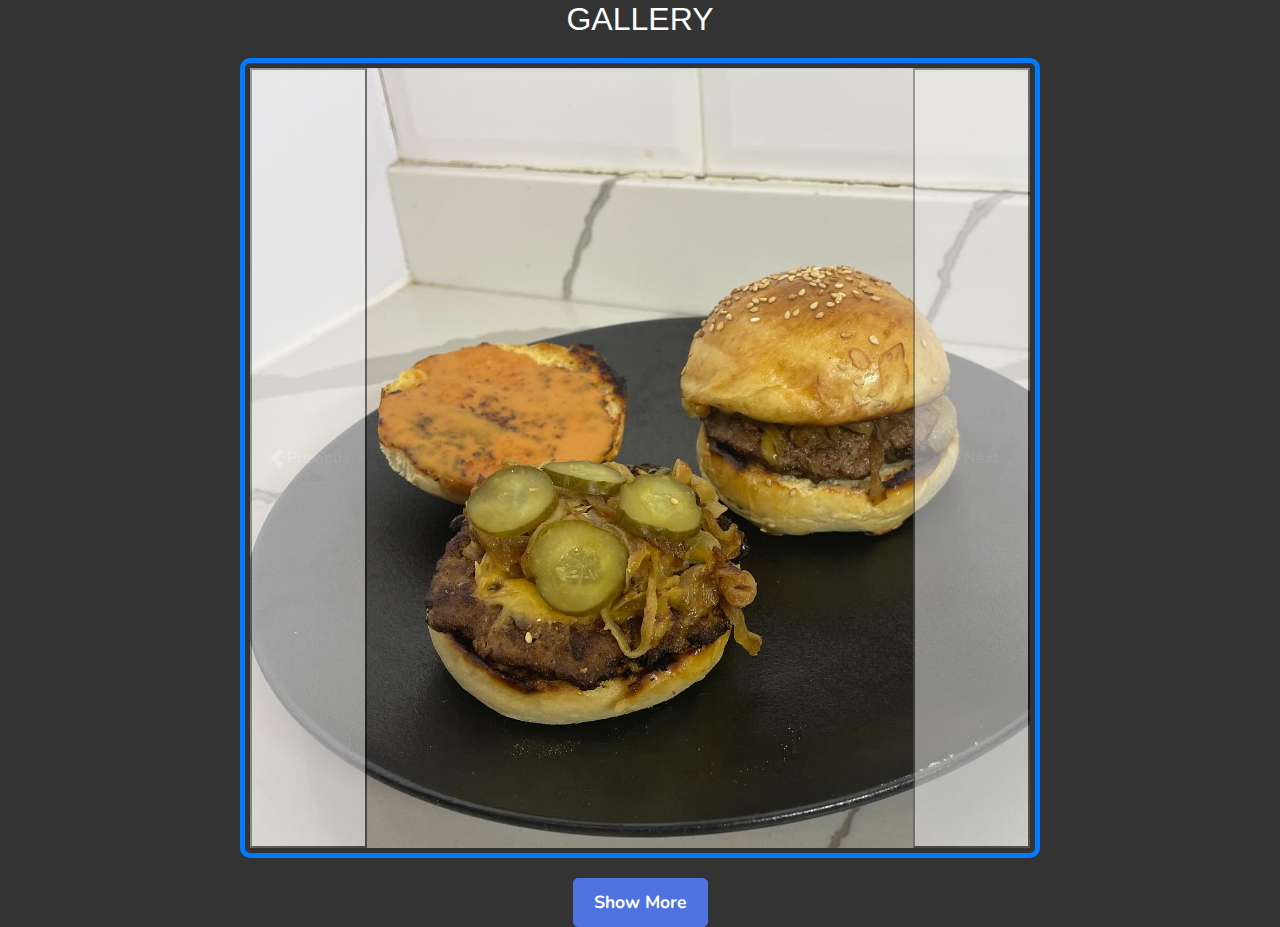
<file: Besuthu Beef/gallery.html>
<!DOCTYPE html>
<html lang="en">
<head>
    <meta charset="UTF-8">
    <meta name="viewport" content="width=device-width, initial-scale=1.0">
    <title>Gallery</title>
    <!-- Bootstrap CSS -->
    <link href="assets/bootstrap/css/bootstrap.min.css" rel="stylesheet">
    <style>
        body {
            background-color: #333; /* Dark shade of grey */
            color: #fff;
        }

        .gallery-header {
            text-align: center;
            color: #fff; /* White color for heading */
            font-family: 'Arial', sans-serif;
            font-size: 2em;
            margin-bottom: 20px;
        }

        .carousel-container {
            max-width: 800px;
            margin: 0 auto;
            border: 5px solid #007bff; /* Stylish border with good contrast */
            border-radius: 10px;
            padding: 5px;
        }

        .carousel-image {
            width: 100%;
            height: auto; /* Adjust height to maintain aspect ratio */
            object-fit: cover;
        }

        .gallery-container {
            display: flex;
            flex-wrap: wrap;
            justify-content: center;
            gap: 20px;
        }

        .gallery-item {
            position: relative;
            width: 100%;
            max-width: 300px; /* Responsive max-width */
            height: 200px; /* Responsive height */
            overflow: hidden;
            border-radius: 10px;
        }

        .gallery-item img {
            width: 100%;
            height: 100%;
            object-fit: cover;
            cursor: pointer;
            transition: transform 0.3s ease;
        }

        .gallery-item img:hover {
            transform: scale(1.05);
        }

        .show-more-btn {
            display: block;
            margin: 20px auto 0;
            border-radius: 5px;
            padding: 10px 20px;
            font-size: 1.1em;
            font-weight: bold;
            transition: background-color 0.3s, box-shadow 0.3s;
        }

        @keyframes throb {
            0% {
                transform: scale(1);
                box-shadow: 0 0 0 rgba(0, 123, 255, 0.5);
            }
            50% {
                transform: scale(1.1);
                box-shadow: 0 0 20px rgba(0, 123, 255, 0.5);
            }
            100% {
                transform: scale(1);
                box-shadow: 0 0 0 rgba(0, 123, 255, 0.5);
            }
        }

        .show-more-btn:hover {
            animation: throb 1s infinite;
            background-color: #0056b3;
            box-shadow: 0 0 15px rgba(0, 123, 255, 0.7);
        }

        .hidden {
            display: none;
        }

        /* Popup styling */
        .popup {
            display: none;
            position: fixed;
            top: 0;
            left: 0;
            width: 100%;
            height: 100%;
            background-color: rgba(0, 0, 0, 0.8);
            justify-content: center;
            align-items: center;
        }

        .popup img {
            max-width: 90%;
            max-height: 80%;
            border: 5px solid #fff;
            border-radius: 10px;
        }

        .popup.active {
            display: flex;
        }

        .popup-close {
            position: absolute;
            top: 20px;
            right: 20px;
            font-size: 2em;
            color: #fff;
            cursor: pointer;
        }
    </style>
</head>
<body>
    <section class="gallery">
        <h2 class="gallery-header">GALLERY</h2>
        <div class="carousel-container">
            <div id="carouselExample" class="carousel slide">
                <div class="carousel-inner">
                    <div class="carousel-item active">
                        <img src="assets/img/burger.jpeg" alt="Burger Image 1" class="carousel-image">
                    </div>
                    <div class="carousel-item">
                        <img src="assets/img/buns.jpeg" alt="Burger Image 2" class="carousel-image">
                    </div>
                    <div class="carousel-item">
                        <img src="assets/img/cow.jpeg" alt="Burger Image 3" class="carousel-image">
                    </div>
                </div>
                <button class="carousel-control-prev" type="button" data-bs-target="#carouselExample" data-bs-slide="prev">
                    <span class="carousel-control-prev-icon" aria-hidden="true"></span>
                    <span class="visually-hidden">Previous</span>
                </button>
                <button class="carousel-control-next" type="button" data-bs-target="#carouselExample" data-bs-slide="next">
                    <span class="carousel-control-next-icon" aria-hidden="true"></span>
                    <span class="visually-hidden">Next</span>
                </button>
            </div>
        </div>
        <button class="show-more-btn btn btn-primary">Show More</button>
        <div class="gallery-container hidden">
            <div class="gallery-item">
                <img src="assets/img/burger.jpeg" alt="Burger Image 1" data-bs-toggle="modal" data-bs-target="#popup1">
            </div>
            <div class="gallery-item">
                <img src="assets/img/buns.jpeg" alt="Burger Image 2" data-bs-toggle="modal" data-bs-target="#popup2">
            </div>
            <div class="gallery-item">
                <img src="assets/img/cow.jpeg" alt="Burger Image 3" data-bs-toggle="modal" data-bs-target="#popup3">
            </div>
        </div>
    </section>

    <!-- Popup Modals -->
    <div id="popup1" class="popup">
        <span class="popup-close">&times;</span>
        <img src="assets/img/burger.jpeg" alt="Burger Image 1">
    </div>
    <div id="popup2" class="popup">
        <span class="popup-close">&times;</span>
        <img src="assets/img/buns.jpeg" alt="Burger Image 2">
    </div>
    <div id="popup3" class="popup">
        <span class="popup-close">&times;</span>
        <img src="assets/img/cow.jpeg" alt="Burger Image 3">
    </div>

    <!-- Bootstrap JS and dependencies -->
    <script src="https://code.jquery.com/jquery-3.6.0.min.js"></script>
    <script src="https://cdn.jsdelivr.net/npm/@popperjs/core@2.11.6/dist/umd/popper.min.js"></script>
    <script src="assets/bootstrap/js/bootstrap.min.js"></script>
    <script>
        document.addEventListener('DOMContentLoaded', function () {
            var myCarousel = document.querySelector('#carouselExample');
            var carousel = new bootstrap.Carousel(myCarousel, {
                interval: 2500,
                ride: 'carousel'
            });

            var showMoreBtn = document.querySelector('.show-more-btn');
            var galleryContainer = document.querySelector('.gallery-container');

            showMoreBtn.addEventListener('click', function () {
                galleryContainer.classList.toggle('hidden');
            });

            var popups = document.querySelectorAll('.popup');
            var closeButtons = document.querySelectorAll('.popup-close');
            var galleryImages = document.querySelectorAll('.gallery-item img');

            galleryImages.forEach(function(image) {
                image.addEventListener('click', function() {
                    var popupId = image.getAttribute('data-bs-target');
                    document.querySelector(popupId).classList.add('active');
                });
            });

            closeButtons.forEach(function(button) {
                button.addEventListener('click', function() {
                    button.parentElement.classList.remove('active');
                });
            });

            document.addEventListener('click', function(event) {
                if (event.target.classList.contains('popup')) {
                    event.target.classList.remove('active');
                }
            });
        });
    </script>
</body>
</html>
</file>
